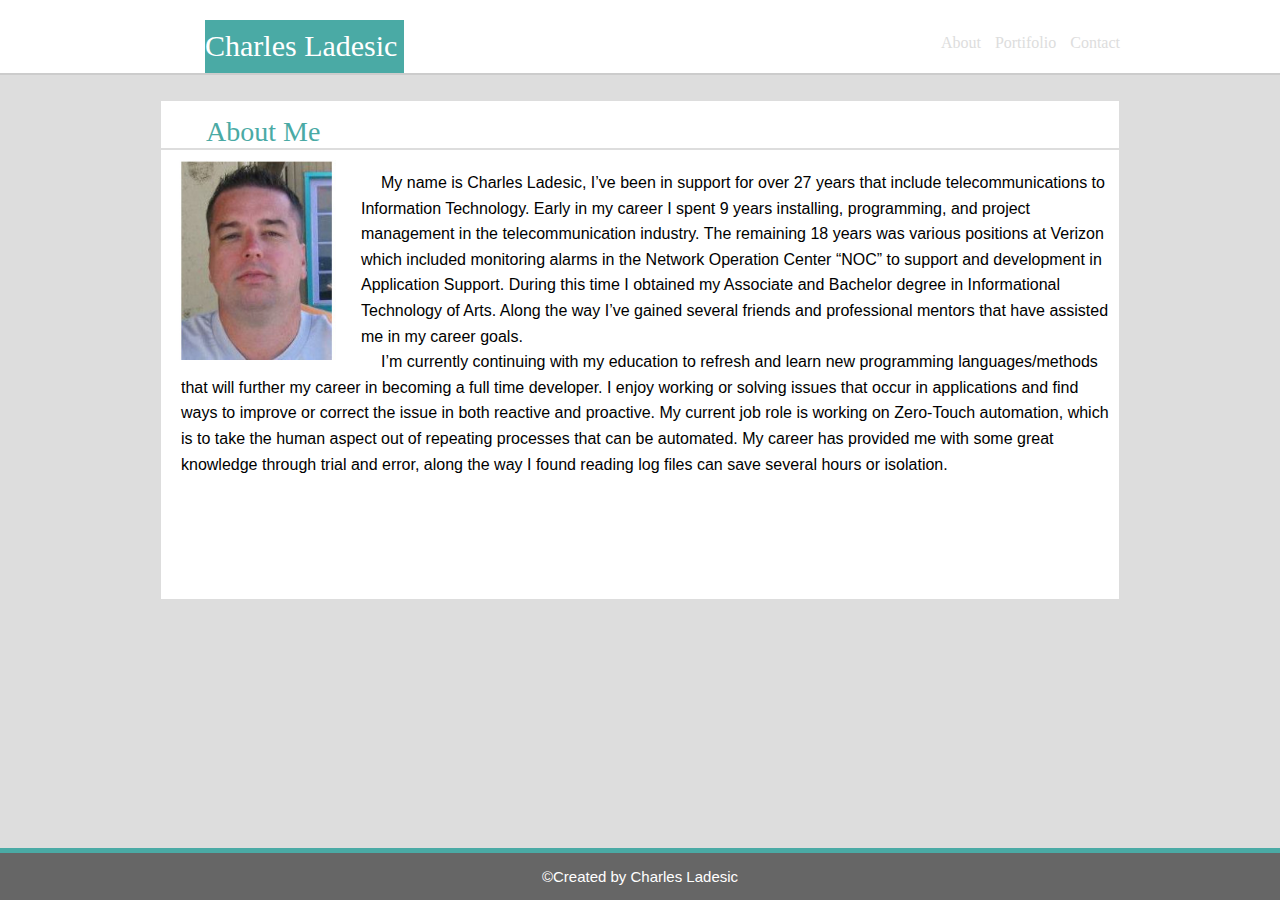
<file: index.html>
<!DOCTYPE html>
<html lang="en">
<head>
    <meta charset="UTF-8">
    <meta name="viewport" content="width=device-width, initial-scale=1.0">
    <meta http-equiv="X-UA-Compatible" content="ie=edge">
    <title>Charles Ladesic</title>
    <!--Link to CSS file-->
    <link rel="stylesheet" href="assets\css\style.css">
</head>
<body>
    <!--Header and links to other navigation pages-->
    <header>
    <section id="headBar">   
     
     <!--Name Section-->   
        <section id="name">
            <a class ="name1" href="">Charles Ladesic</a>
        </section>
    
    <!--Navigation Tabs/Links-->
        <nav id="links">
            <a class ="l1" href="index.html">About</a>
            <a class ="l1" href="portfolio.html">Portifolio</a>
            <a class ="l1" href="contact.html">Contact</a>
        </nav>
    </section>
   
    </header>
<!--Main Body section-->    
<div class="main">
    <section id="h1">
        About Me
    </section>
  <!--Self Image--> 
    <div class="self">
    <img src="assets\images\me.png" alt="Me" width="200" height="200" Align="left">
    </div>
    <!--This is the paragraph area-->
    <section id="p1">   
        My name is Charles Ladesic, I’ve been in support for over 27 years that include telecommunications to Information Technology. Early in my career I spent 9 years installing, programming, and
        project management in the telecommunication industry. The remaining 18 years was various positions at Verizon which included monitoring alarms in the Network Operation Center “NOC” to support and
        development in Application Support. During this time I obtained my Associate and Bachelor degree in Informational Technology of Arts. 
        Along the way I’ve gained several friends and professional mentors that have assisted me in my career goals. 
     
     </section>
    <section id="p2">    
        I’m currently continuing with my education to refresh and learn new programming languages/methods that will further my career in becoming a full time developer. 
        I enjoy working or solving issues that occur in applications and find ways to improve or correct the issue in both reactive and proactive. My current job role is working on 
        Zero-Touch automation, which is to take the human aspect out of repeating processes that can be automated. My career has provided me with some great knowledge through trial and error, along the way I found reading
        log files can save several hours or isolation.
    <br>
    </section>
    
 </div>   
    <!--This is the footer with the special character for copyright-->
    <div class="footer">
        <p>&copy;Created by Charles Ladesic</p>
    </div>
 </main>   
</body>
</html>
</file>
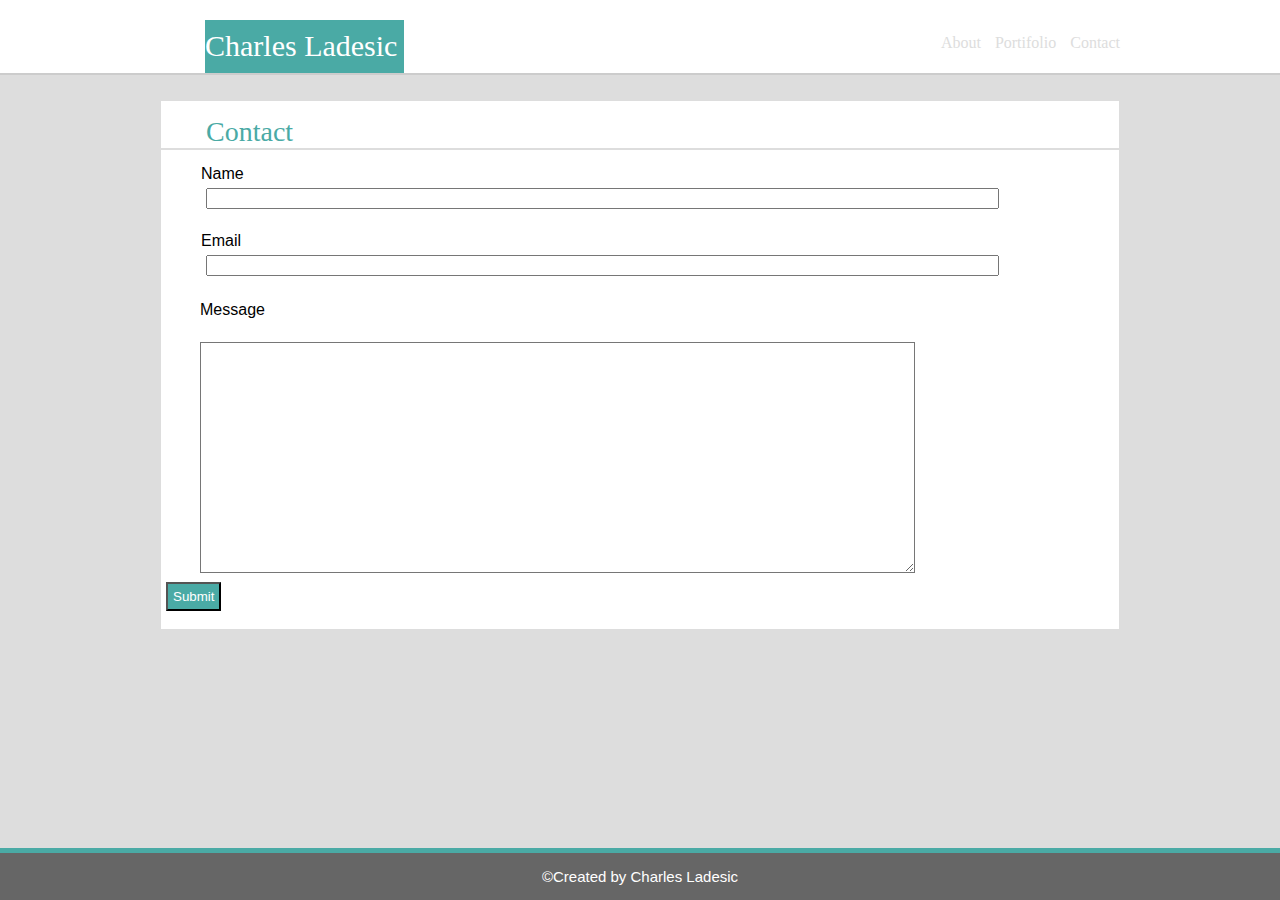
<file: contact.html>
<!DOCTYPE html>
<html lang="en">
<head>
    <meta charset="UTF-8">
    <meta name="viewport" content="width=device-width, initial-scale=1.0">
    <meta http-equiv="X-UA-Compatible" content="ie=edge">
    <title>Charles Ladesic</title>
    <!--Link to CSS file-->
    <link rel="stylesheet" href="assets\css\style.css">
</head>
<body>
     <!--Header and links to other navigation pages-->
     <header>
            <section id="headBar">   
             
             <!--Name Section-->   
                <section id="name">
                    <a class ="name1" href="">Charles Ladesic</a>
                </section>
            
            <!--Navigation Tabs/Links-->
                <nav id="links">
                    <a class ="l1" href="index.html">About</a>
                    <a class ="l1" href="portfolio.html">Portifolio</a>
                    <a class ="l1" href="contact.html">Contact</a>
                </nav>
            </section>
           
            </header>
<div class="main3">
    <section id="h1">
        Contact
    </section>
   
   <!--This is the main content area-->
    <section id="fullname">   
        Name <br>
        <input type="text" name="fullname" size= 96px>
        <br><br>
        Email <br>
        <input type="email" name="email" size= 96px>
        <br>
        
     </section>
    <section id="message">    
        Message <br><br>
        <textarea rows="15" cols="50" name="message"></textarea>
    <br>
    </section>
    <button class="button">
        Submit
              
    </button>
    
 </div>   
    <!--This is the footer with the special character for copyright-->
    <div class="footer">
        <p>&copy;Created by Charles Ladesic</p>
    </div>
 </main>   
</body>
</html>
</file>
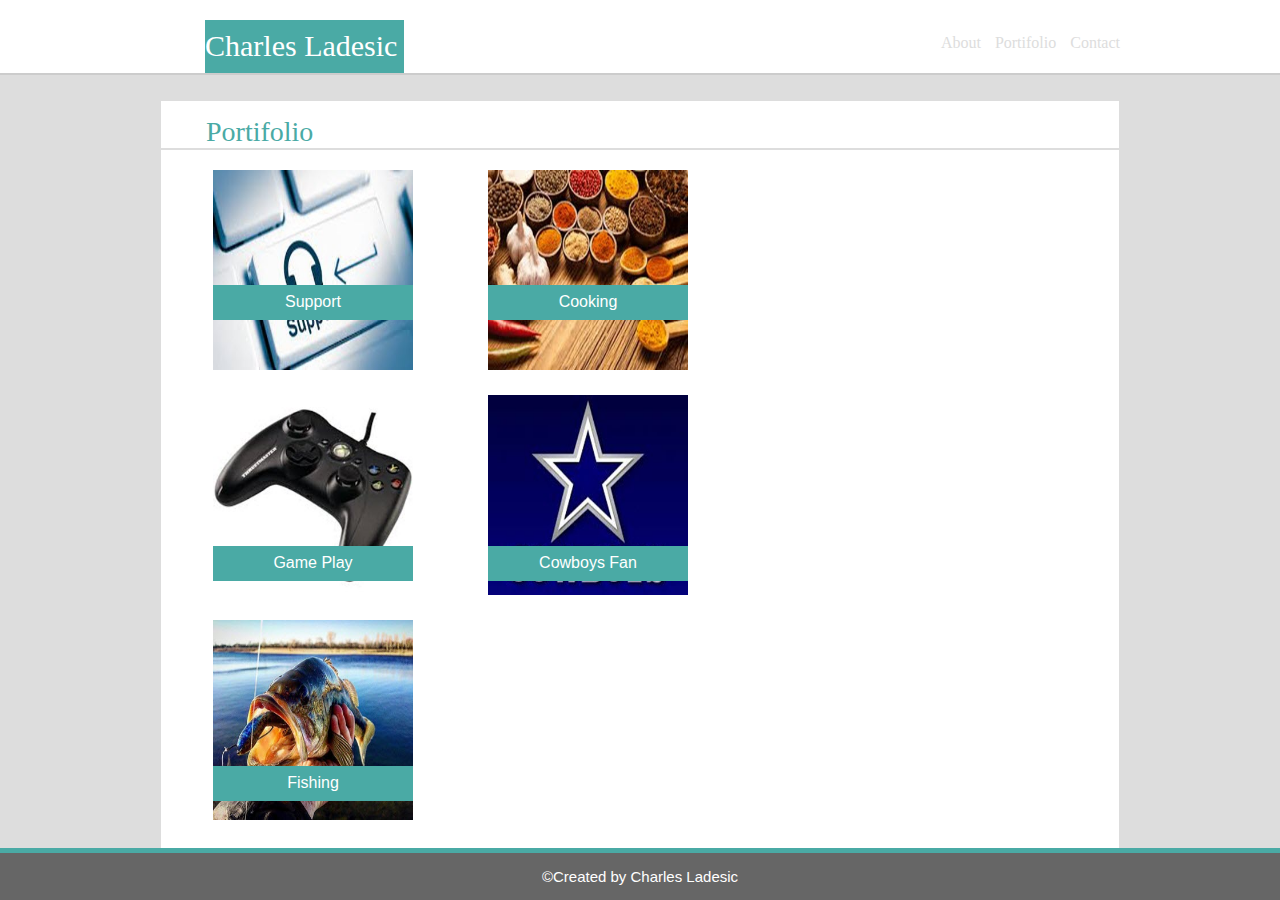
<file: portfolio.html>
<!DOCTYPE html>
<html lang="en">
<head>
    <meta charset="UTF-8">
    <meta name="viewport" content="width=device-width, initial-scale=1.0">
    <meta http-equiv="X-UA-Compatible" content="ie=edge">
    <title>Charles Ladesic</title>
    <!--Link to CSS file-->
    <link rel="stylesheet" href="assets\css\style.css">
</head>
<body>
    <!--Header and links to other navigation pages-->
    <header>
            <section id="headBar">   
             
             <!--Name Section-->   
                <section id="name">
                    <a class ="name1" href="">Charles Ladesic</a>
                </section>
            
            <!--Navigation Tabs/Links-->
                <nav id="links">
                    <a class ="l1" href="index.html">About</a>
                    <a class ="l1" href="portfolio.html">Portifolio</a>
                    <a class ="l1" href="contact.html">Contact</a>
                </nav>
            </section>
           
            </header>
<div class="main2">
    <section id="h1">
        Portifolio
    </section>
    
   <!--This is the main content area-->
   <section id="image">
        <section id="image1">   
            <img src="assets\images\support1.jpg" alt="Support" width="200" height="200" Align="left">
            <section class="b1 box" >
                Support
            </section>
         </section>
       
         <section id="image2">    
            <img src="assets\images\cooking1.jpg" alt="Cooking" width="200" height="200" Align="left">
            <section class="b1 box" >
                    Cooking
            </section>
        </section>
        
        <section id="image3"> 
            <img src="assets\images\game1.jpg" alt="Game" width="200" height="200" Align="left">
            <section class="b1 box1" >
                    Game Play
            </section>
        </section>
        
        <section id="image4">    
            <img src="assets\images\cowboys1.jpg" alt="Cowboys" width="200" height="200" Align="left">
            <section class="b1 box1" >
                    Cowboys Fan
            </section>
        </section>
    
        <section id="image5">    
            <img src="assets\images\fish1.jpg" alt="Fishing" width="200" height="200" Align="left">
            <section class="b1 box2" >
                    Fishing
            </section>
        </section>
    </section>
 </div>   
    <!--This is the footer with the special character for copyright-->
    <div class="footer">
        <p>&copy;Created by Charles Ladesic</p>
    </div>
 </main>   
</body>
</html>
</file>
